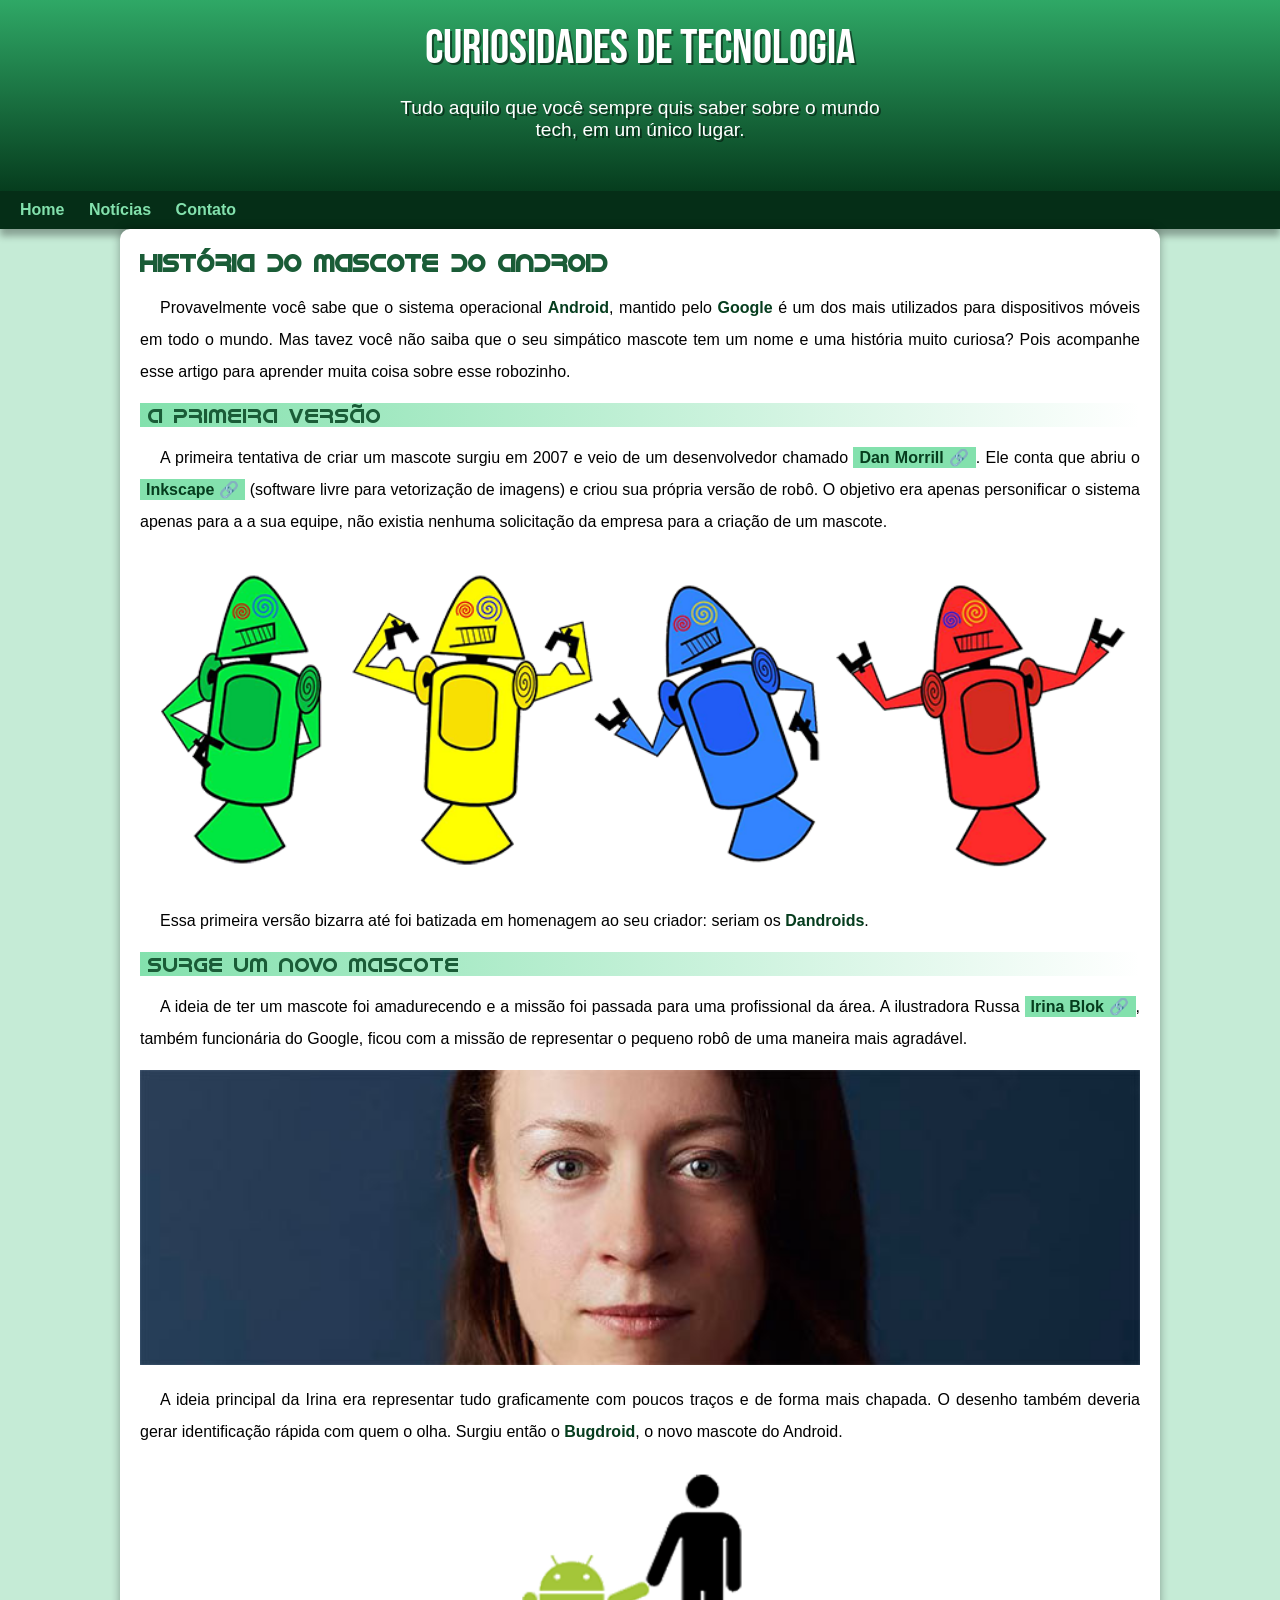
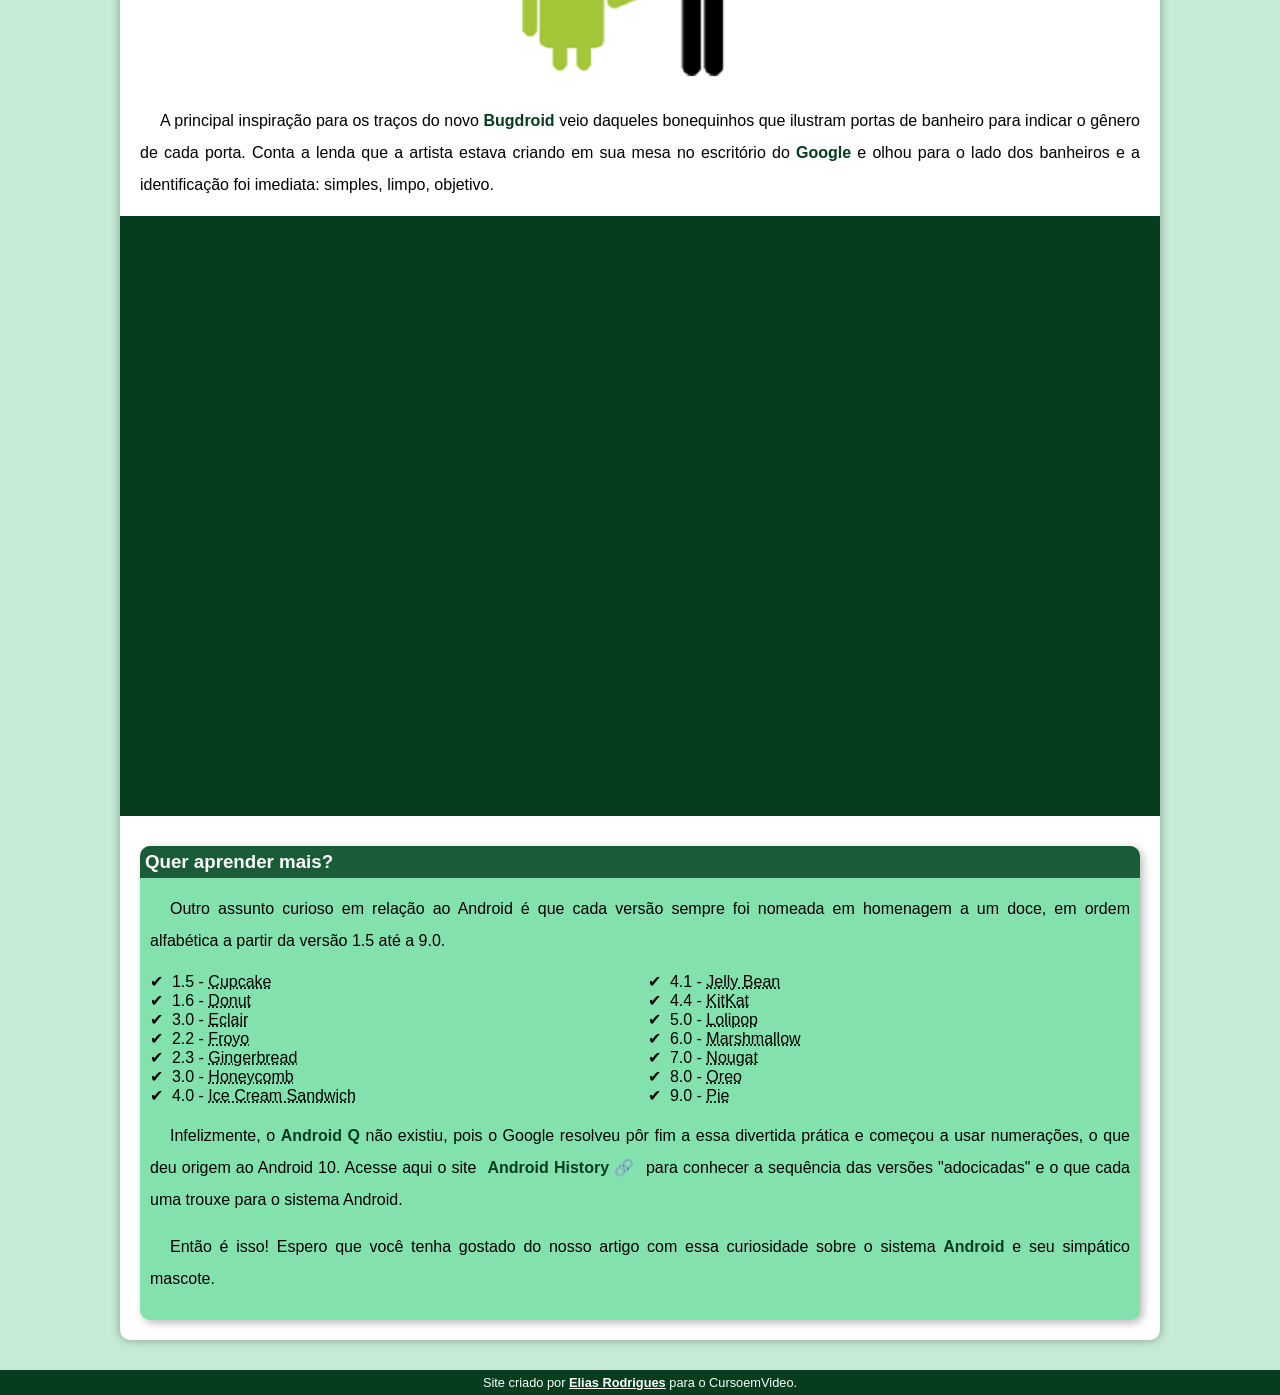
<file: index.html>
<!DOCTYPE html>
<html lang="pt-br">
<head>
    <meta charset="UTF-8">
    <meta name="viewport" content="width=device-width, initial-scale=1.0">
    <title>Como surgiu o mascote do android</title>
    <link rel="shortcut icon" href="imagens/favicon.ico" type="image/x-icon">
    <link rel="stylesheet" href="estilo/style.css">
</head>
<body>
    <Header>
        <h1>Curiosidades de Tecnologia</h1>
        <p>Tudo aquilo que você sempre quis saber sobre o mundo tech, em um único lugar.</p>
    </Header>
    <nav>
        <a href="">Home</a>
        <a href="">Notícias</a>
        <a href="">Contato</a>
    </nav>
    <main>
        <article>
            <h1>
                História do Mascote do Android
            </h1>

            <p>
                Provavelmente você sabe que o sistema operacional <strong>Android</strong>, mantido pelo <strong>Google</strong> é um dos mais utilizados para dispositivos móveis em todo o mundo. Mas tavez você não saiba que o seu simpático mascote tem um nome e uma história muito curiosa? Pois acompanhe esse artigo para aprender muita coisa sobre esse robozinho.
            </p>

            <h2>
                A primeira versão
            </h2>

            <p>
                A primeira tentativa de criar um mascote surgiu em 2007 e veio de um desenvolvedor chamado <a href="https://androidcommunity.com/dan-morrill-shows-us-the-android-mascot-that-almost-was-20130103/" target="_blank" rel="external" class="externo">Dan Morrill</a>. Ele conta que abriu o <a href="https://inkscape.org/pt-br/" target="_blank" rel="external" class="externo">Inkscape</a> (software livre para vetorização de imagens) e criou sua própria versão de robô. O objetivo era apenas personificar o sistema apenas para a a sua equipe, não existia nenhuma solicitação da empresa para a criação de um mascote.
            </p>

            <picture>
                <source media="(max-width: 670px)" srcset="imagens/dan-droids-pq.png">
                <img src="imagens/dan-droids.png" alt="Primeiro mascote do android">
            </picture>

            <p>
                Essa primeira versão bizarra até foi batizada em homenagem ao seu criador: seriam os <strong>Dandroids</strong>.
            </p>

            <h2>
                Surge um novo mascote
            </h2>

            <p>
                A ideia de ter um mascote foi amadurecendo e a missão foi passada para uma profissional da área. A ilustradora Russa <a href="https://www.irinablok.com/" target="_blank" rel="author" class="externo">Irina Blok</a>, também funcionária do Google, ficou com a missão de representar o pequeno robô de uma maneira mais agradável.
            </p>

            <picture>
                <source media="(max-width: 670px)" srcset="imagens/irina-blok-pq.jpg">
                <img src="imagens/irina-blok.jpg" alt="">
            </picture>

            <p>
                A ideia principal da Irina era representar tudo graficamente com poucos traços e de forma mais chapada. O desenho também deveria gerar identificação rápida com quem o olha. Surgiu então o <strong>Bugdroid</strong>, o novo mascote do Android.
            </p>

            <img src="imagens/bugdroid.png" class="pequena" alt="">

            <p>
                A principal inspiração para os traços do novo <strong>Bugdroid</strong> veio daqueles bonequinhos que ilustram portas de banheiro para indicar o gênero de cada porta. Conta a lenda que a artista estava criando em sua mesa no escritório do <strong>Google</strong> e olhou para o lado dos banheiros e a identificação foi imediata: simples, limpo, objetivo.
            </p>

            <div class="video">
                <iframe width="560" height="315" src="https://www.youtube.com/embed/l2UDgpLz20M?si=hh2GNpKz5P-QrkLY" title="YouTube video player" frameborder="0" allow="accelerometer; autoplay; clipboard-write; encrypted-media; gyroscope; picture-in-picture; web-share" referrerpolicy="strict-origin-when-cross-origin" allowfullscreen></iframe>
            </div>
            
            <aside>
                <h3>Quer aprender mais?</h3>

                <p>Outro assunto curioso em relação ao Android é que cada versão sempre foi nomeada em homenagem a um doce, em ordem alfabética a partir da versão 1.5 até a 9.0.</p>

                <ul>
                    <li>1.5 - <abbr title="Bolo de copo">Cupcake</abbr></li>
                    <li>1.6 - <abbr title="Rosquinha">Donut</abbr></li>
                    <li>3.0 - <abbr title="Bomba de Chocolate">Eclair</abbr></li>
                    <li>2.2 - <abbr title="Iourgute Congelado">Froyo</abbr></li>
                    <li>2.3 - <abbr title="Biscoito de Gengibre">Gingerbread</abbr></li>
                    <li>3.0 - <abbr title="Favo de Mel">Honeycomb</abbr></li>
                    <li>4.0 - <abbr title="Sanduíche de Sorvete">Ice Cream Sandwich</abbr></li>
                    <li>4.1 - <abbr title="Jujuba">Jelly Bean</abbr></li>
                    <li>4.4 - <abbr title="KitKat">KitKat</abbr></li>
                    <li>5.0 - <abbr title="Pirulito">Lolipop</abbr></li>
                    <li>6.0 - <abbr title="Marshmallow">Marshmallow</abbr></li>
                    <li>7.0 - <abbr title="Torrone">Nougat</abbr></li>
                    <li>8.0 - <abbr title="Oreo">Oreo</abbr></li>
                    <li>9.0 - <abbr title="Torta">Pie</abbr></li>
                </ul>

                <p>
                    Infelizmente, o <strong>Android Q</strong> não existiu, pois o Google resolveu pôr fim a essa divertida prática e começou a usar numerações, o que deu origem ao Android 10.
                    Acesse aqui o site <a href="https://www.android.com/intl/en_uk/what-is-android/" target="_blank" rel="external" class="externo">Android History</a> para conhecer a sequência das versões "adocicadas" e o que cada uma trouxe para o sistema Android.
                </p>
                
                <p>
                    Então é isso! Espero que você tenha gostado do nosso artigo com essa curiosidade sobre o sistema <strong>Android</strong> e seu simpático mascote.
                </p>
            </aside>
        </article>
    </main>
    <footer>
        <p>
            Site criado por <a href="https://github.com/3liaaas" target="_blank" rel="author">Elias Rodrigues</a> para o CursoemVideo.
        </p>
    </footer>
</body>
</html>
</file>
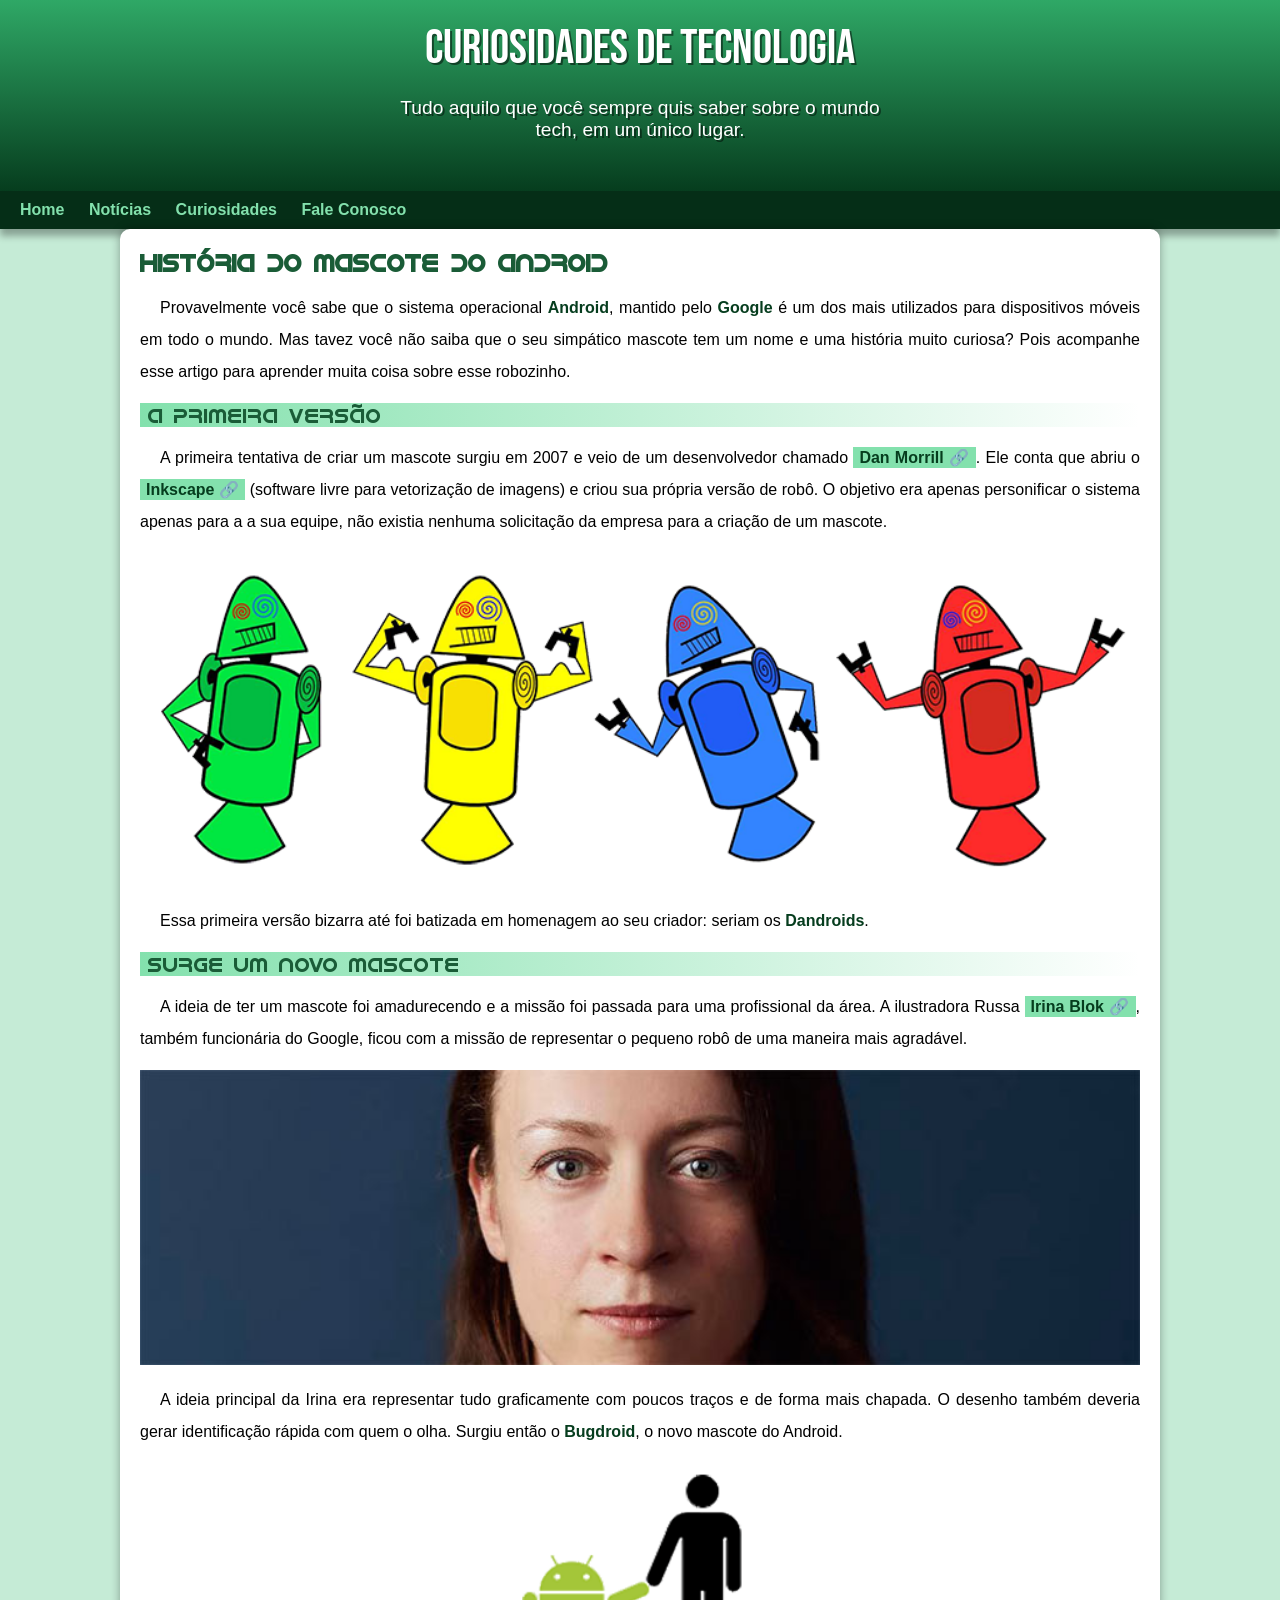
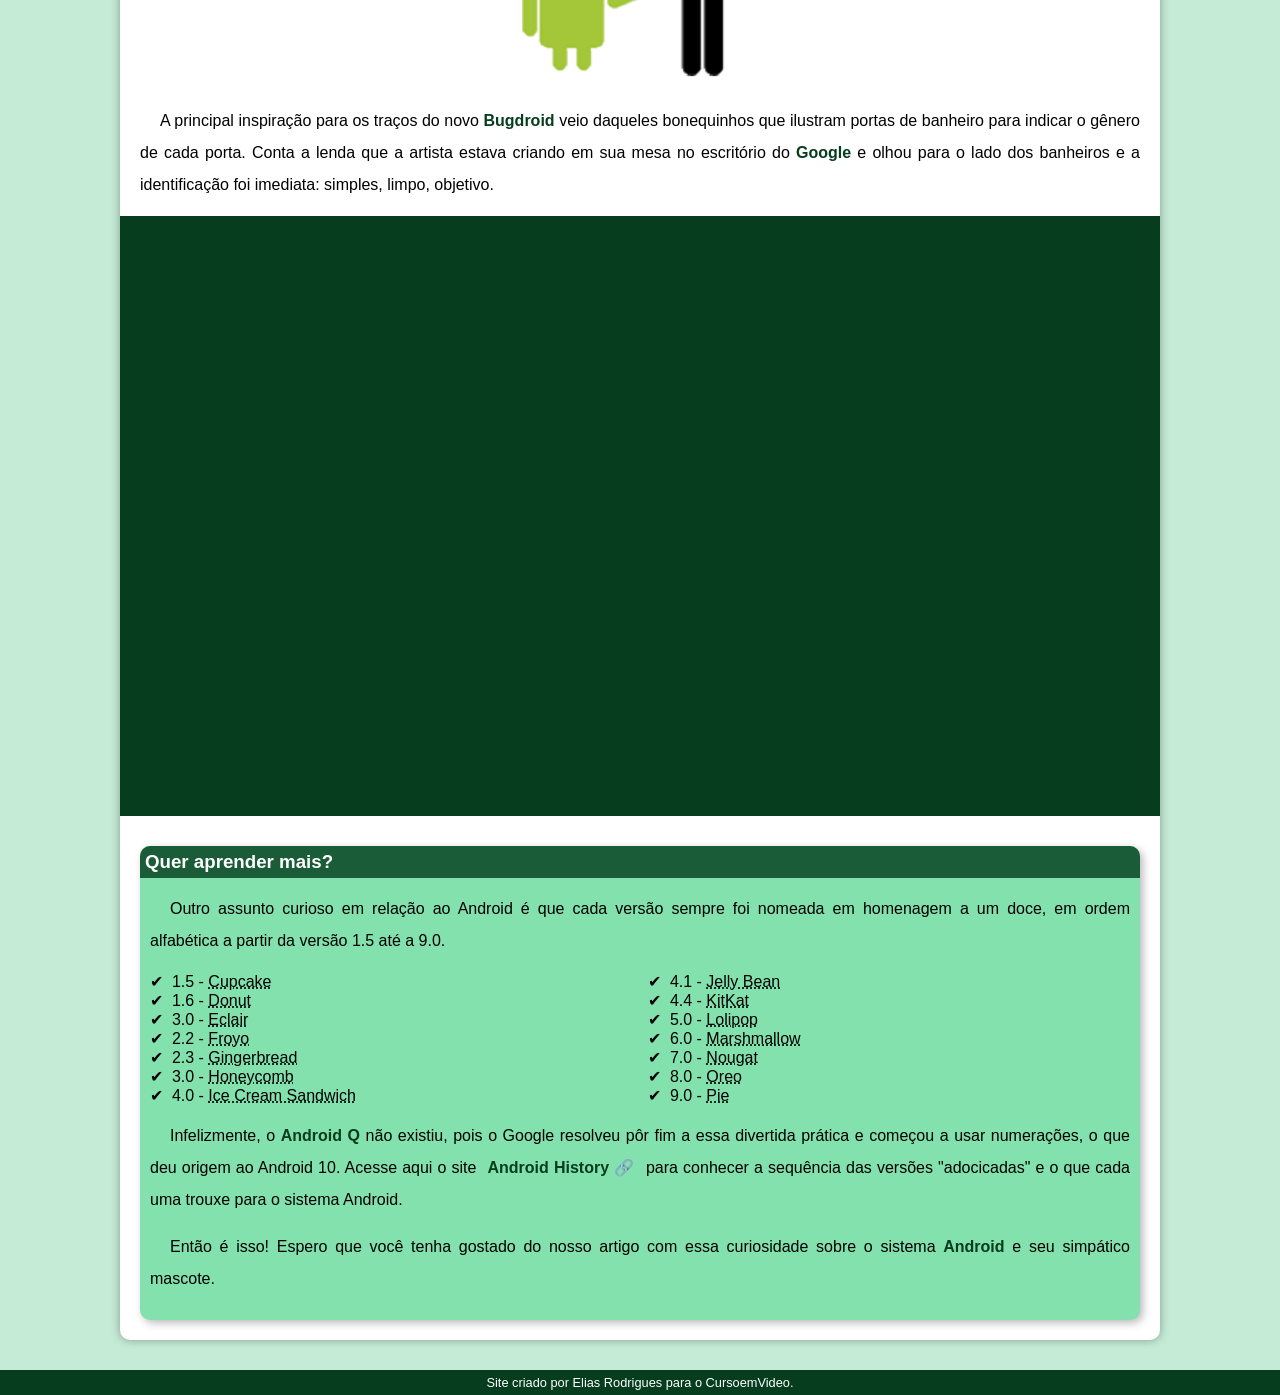
<file: index.html.html>
<!DOCTYPE html>
<html lang="pt-br">
<head>
    <meta charset="UTF-8">
    <meta name="viewport" content="width=device-width, initial-scale=1.0">
    <title>Como surgiu o mascote do android</title>
    <link rel="shortcut icon" href="imagens/favicon.ico" type="image/x-icon">
    <link rel="stylesheet" href="estilo/style.css">
</head>
<body>
    <Header>
        <h1>Curiosidades de Tecnologia</h1>
        <p>Tudo aquilo que você sempre quis saber sobre o mundo tech, em um único lugar.</p>
    </Header>
    <nav>
        <a href="">Home</a>
        <a href="">Notícias</a>
        <a href="">Curiosidades</a>
        <a href="">Fale Conosco</a>
    </nav>
    <main>
        <article>
            <h1>
                História do Mascote do Android
            </h1>

            <p>
                Provavelmente você sabe que o sistema operacional <strong>Android</strong>, mantido pelo <strong>Google</strong> é um dos mais utilizados para dispositivos móveis em todo o mundo. Mas tavez você não saiba que o seu simpático mascote tem um nome e uma história muito curiosa? Pois acompanhe esse artigo para aprender muita coisa sobre esse robozinho.
            </p>

            <h2>
                A primeira versão
            </h2>

            <p>
                A primeira tentativa de criar um mascote surgiu em 2007 e veio de um desenvolvedor chamado <a href="https://androidcommunity.com/dan-morrill-shows-us-the-android-mascot-that-almost-was-20130103/" target="_blank" rel="external" class="externo">Dan Morrill</a>. Ele conta que abriu o <a href="https://inkscape.org/pt-br/" target="_blank" rel="external" class="externo">Inkscape</a> (software livre para vetorização de imagens) e criou sua própria versão de robô. O objetivo era apenas personificar o sistema apenas para a a sua equipe, não existia nenhuma solicitação da empresa para a criação de um mascote.
            </p>

            <picture>
                <source media="(max-width: 670px)" srcset="imagens/dan-droids-pq.png">
                <img src="imagens/dan-droids.png" alt="Primeiro mascote do android">
            </picture>

            <p>
                Essa primeira versão bizarra até foi batizada em homenagem ao seu criador: seriam os <strong>Dandroids</strong>.
            </p>

            <h2>
                Surge um novo mascote
            </h2>

            <p>
                A ideia de ter um mascote foi amadurecendo e a missão foi passada para uma profissional da área. A ilustradora Russa <a href="https://www.irinablok.com/" target="_blank" rel="author" class="externo">Irina Blok</a>, também funcionária do Google, ficou com a missão de representar o pequeno robô de uma maneira mais agradável.
            </p>

            <picture>
                <source media="(max-width: 670px)" srcset="imagens/irina-blok-pq.jpg">
                <img src="imagens/irina-blok.jpg" alt="">
            </picture>

            <p>
                A ideia principal da Irina era representar tudo graficamente com poucos traços e de forma mais chapada. O desenho também deveria gerar identificação rápida com quem o olha. Surgiu então o <strong>Bugdroid</strong>, o novo mascote do Android.
            </p>

            <img src="imagens/bugdroid.png" class="pequena" alt="">

            <p>
                A principal inspiração para os traços do novo <strong>Bugdroid</strong> veio daqueles bonequinhos que ilustram portas de banheiro para indicar o gênero de cada porta. Conta a lenda que a artista estava criando em sua mesa no escritório do <strong>Google</strong> e olhou para o lado dos banheiros e a identificação foi imediata: simples, limpo, objetivo.
            </p>

            <div class="video">
                <iframe width="560" height="315" src="https://www.youtube.com/embed/l2UDgpLz20M?si=hh2GNpKz5P-QrkLY" title="YouTube video player" frameborder="0" allow="accelerometer; autoplay; clipboard-write; encrypted-media; gyroscope; picture-in-picture; web-share" referrerpolicy="strict-origin-when-cross-origin" allowfullscreen></iframe>
            </div>
            
            <aside>
                <h3>Quer aprender mais?</h3>

                <p>Outro assunto curioso em relação ao Android é que cada versão sempre foi nomeada em homenagem a um doce, em ordem alfabética a partir da versão 1.5 até a 9.0.</p>

                <ul>
                    <li>1.5 - <abbr title="Bolo de copo">Cupcake</abbr></li>
                    <li>1.6 - <abbr title="Rosquinha">Donut</abbr></li>
                    <li>3.0 - <abbr title="Bomba de Chocolate">Eclair</abbr></li>
                    <li>2.2 - <abbr title="Iourgute Congelado">Froyo</abbr></li>
                    <li>2.3 - <abbr title="Biscoito de Gengibre">Gingerbread</abbr></li>
                    <li>3.0 - <abbr title="Favo de Mel">Honeycomb</abbr></li>
                    <li>4.0 - <abbr title="Sanduíche de Sorvete">Ice Cream Sandwich</abbr></li>
                    <li>4.1 - <abbr title="Jujuba">Jelly Bean</abbr></li>
                    <li>4.4 - <abbr title="KitKat">KitKat</abbr></li>
                    <li>5.0 - <abbr title="Pirulito">Lolipop</abbr></li>
                    <li>6.0 - <abbr title="Marshmallow">Marshmallow</abbr></li>
                    <li>7.0 - <abbr title="Torrone">Nougat</abbr></li>
                    <li>8.0 - <abbr title="Oreo">Oreo</abbr></li>
                    <li>9.0 - <abbr title="Torta">Pie</abbr></li>
                </ul>

                <p>
                    Infelizmente, o <strong>Android Q</strong> não existiu, pois o Google resolveu pôr fim a essa divertida prática e começou a usar numerações, o que deu origem ao Android 10.
                    Acesse aqui o site <a href="https://www.android.com/intl/en_uk/what-is-android/" target="_blank" rel="external" class="externo">Android History</a> para conhecer a sequência das versões "adocicadas" e o que cada uma trouxe para o sistema Android.
                </p>
                
                <p>
                    Então é isso! Espero que você tenha gostado do nosso artigo com essa curiosidade sobre o sistema <strong>Android</strong> e seu simpático mascote.
                </p>
            </aside>
        </article>
    </main>
    <footer>
        <p>
            Site criado por Elias Rodrigues para o CursoemVideo.
        </p>
    </footer>
</body>
</html>
</file>
<file: estilo/style.css>
@charset "UTF-8";

@import url('https://fonts.googleapis.com/css2?family=Bebas+Neue&display=swap');

@font-face{
    font-family: 'android';
    src: url(../fontes/idroid.otf) format('opentype');
    font-weight: normal;
}

:root{
    --cor0:#c5ebd6;
    --cor1:#83e1ad;
    --cor2:#3ddc84;
    --cor3:#2fa866;
    --cor4:#1a5c37;
    --cor5:#063d1e;

    --fonte-padrao:Arial, Verdana, Helvetica, sans-serif;
    --fonte-destaque:'Bebas Neue', cursive;
    --fonte-android:'Android', cursive;
}

*{
    margin: 0px;
    padding: 0px;
    transition-duration: 0.7s;
}
 

body{
    background-color:var(--cor0);
    font-family: var(--fonte-padrao);
}

a.externo::after{
    content: '\00A0\1F517';
}

header{
    background-image: linear-gradient(to bottom, var(--cor3),var(--cor5));
    min-height: 150px;
    text-align: center;
    padding-top: 20px;
}


header > h1{
    color:white;
    font-family: var(--fonte-destaque);
    margin-bottom: 20px;
    font-family: var(--fonte-destaque);
    font-size: 3em;
    text-shadow: 2px 2px 0px rgba(0, 0, 0, 0.493);
    font-weight: normal;
}

header > p {
    color: white;
    font-family: var(--fonte-padrao);
    max-width: 500px;
    margin: auto;
    font-size: 1.2em;
    padding-right: 10px;
    padding-left: 10px;
    text-shadow: 2px 2px 0px rgba(0, 0, 0, 0.493);
    padding-bottom: 50px;
}

nav{
    background-color: #052e17;
    padding: 10px;
    box-shadow: 0px 7px 7px rgba(0, 0, 0, 0.315);
}

nav > a{
    color: var(--cor1);
    padding: 10px;
    text-decoration: none;
    font-weight: bold;
    border-radius: 10px;
    transition-duration: 0.3s;

}

nav >a:hover{
    background-color: var(--cor3);
    color: var(--cor5);
}

main{
    background-color: white;
    min-width: 300px;
    max-width: 1000px;
    margin: auto;
    margin-bottom: 30px;
    padding: 20px;
    box-shadow: 0px 0px 10px rgba(0, 0, 0, 0.336);
    border-bottom-right-radius: 10px;
    border-top-left-radius: 10px;
    border-bottom-left-radius: 10px;
    border-top-right-radius: 10px;
}

main p{
    margin: 15px 0px ;
    text-align: justify;
    text-indent: 20px;
    line-height: 2em ;
    font-size: 1em;
}

main strong{
    color: var(--cor5);
    font-weight: bold;
    
}

main a {
    text-decoration: none;
    font-weight: bold;
    color: var(--cor5);
    background-color: var(--cor1);
    padding: 2px 6px;

}

main a:hover{
    transform-origin: 0.5s;
    color: white;
    background-color: var(--cor4);
    text-decoration: underline;
    font-weight: normal;
    font-size: 1.1em;
}

main h1{
    color:var(--cor4);
    font-family: var(--fonte-android);
    
}

main h2{
    font-family: var(--fonte-android);
    color: var(--cor4);
    font-size: 1.3em;
    background-image: linear-gradient(to right, var(--cor1), transparent);
    text-indent: 8px;
    font-weight: normal;

}



main img{
    width: 100%;
}

main img.pequena{
    max-width: 350px;
    margin: auto;
    display: block;
}

aside{
    background-color: var(--cor1);
    padding: 10px;
    border-radius: 10px;
    box-shadow: 3px 3px 8px rgba(0, 0, 0, 0.274);

}
 
aside > ul{
    list-style-type: '\2714 \00A0\00A0';
    list-style-position: inside;
    columns: 2;
}

aside > h3{
    background-color: var(--cor4);
    color: white;
    padding: 5px;
    margin: -10px -10px 0px -10px;
    border-radius: 10px 10px 0px 0px;
}

div.video{
    background-color: var(--cor5);
    margin: 0px -20px 30px -20px;
    padding: 20px;
    padding-bottom: 58%;
    position: relative;
}

div.video > iframe{
    position: absolute;
    top: 5%;
    left: 5%;
    width: 90%;
    height: 90%;
    
}

footer{
    background-color: var(--cor5);
    color: white;
    text-align: center;
    font-size: 0.8em;
    padding: 5px;

}

footer a{
    color: white;
    font-weight: bolder;
    text-decoration: underline;

}

footer a:hover{
    color: var(--cor1);
    text-decoration: underline;
}
</file>
